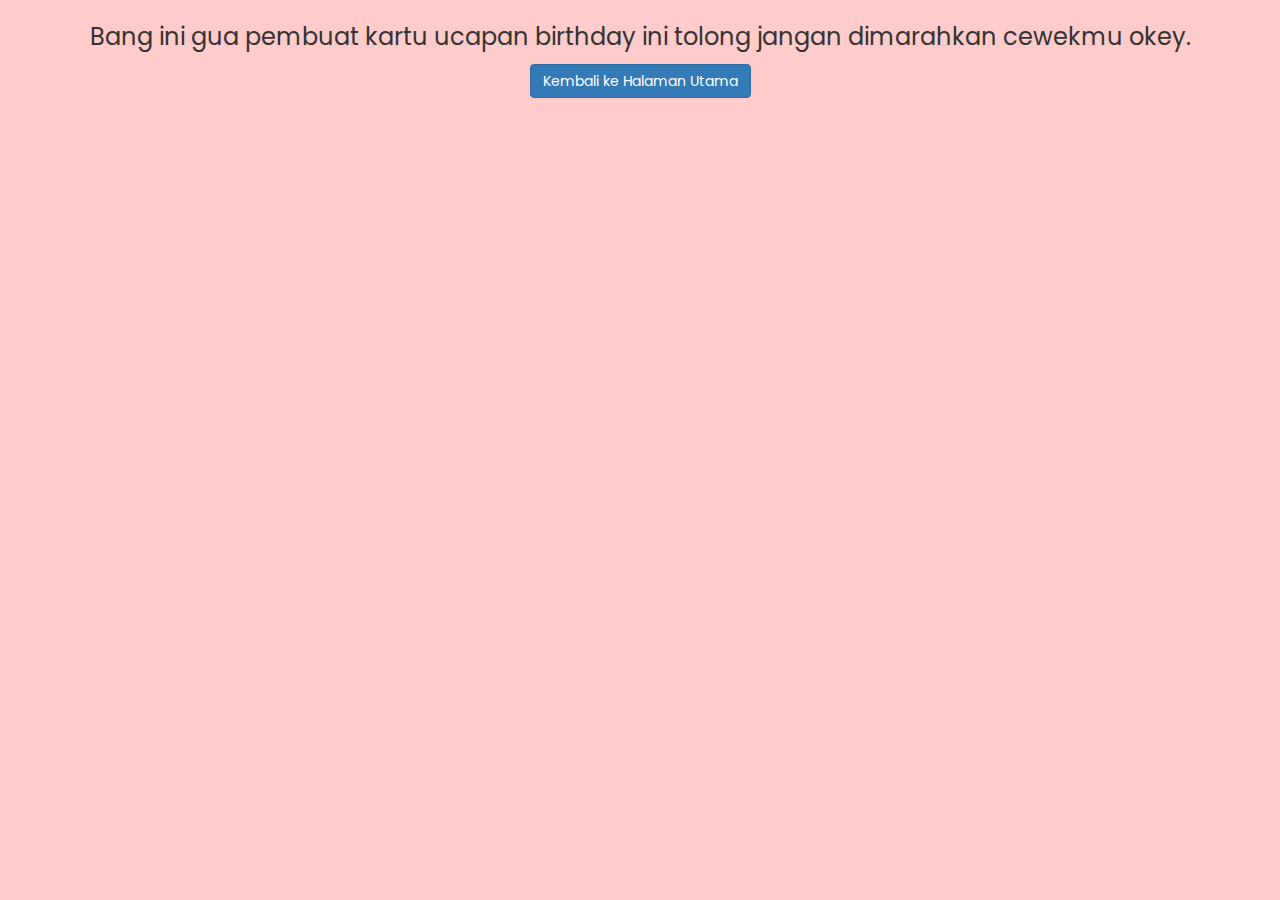
<file: text.html>
<!DOCTYPE html>
<html lang="en">

<head>
    <meta charset="UTF-8">
    <meta name="viewport" content="width=device-width, initial-scale=1.0">
    <link rel="shortcut icon" type="image/png" href="img/favicon.png" />
    <title>Happy Birthday!!! :)</title>
    <!-- Google Font -->
    <link rel="preconnect" href="https://fonts.googleapis.com">
    <link rel="preconnect" href="https://fonts.gstatic.com" crossorigin>
    <link rel="stylesheet" href="https://maxcdn.bootstrapcdn.com/bootstrap/3.4.1/css/bootstrap.min.css">

    <!-- jQuery library -->
    <script src="https://ajax.googleapis.com/ajax/libs/jquery/3.7.1/jquery.min.js"></script>

    <!-- Latest compiled JavaScript -->
    <script src="https://maxcdn.bootstrapcdn.com/bootstrap/3.4.1/js/bootstrap.min.js"></script>
    <link href="https://fonts.googleapis.com/css2?family=Poppins:wght@300;400&display=swap" rel="stylesheet">
    <!-- My Style -->
    <link rel="stylesheet" href="./style/main.css" />

</head>

<body>
    <p class="center-text">Bang ini gua pembuat kartu ucapan birthday ini tolong jangan dimarahkan cewekmu okey.</p>
    <div class="text-center">
        <a href="index.html" class="btn btn-primary">Kembali ke Halaman Utama</a>
    </div>
</body>


</html>
</file>
<file: style/main.css>
html {
    box-sizing: border-box;
}

body {
    font-family: 'Poppins', sans-serif;
    /* margin: 5;
  padding: 2%; */
    background-color: #FFCBCB;
}

.song {
    visibility: hidden;
}

.container {
    height: 100vh;
    margin: 0 auto;
    overflow: hidden;
    position: relative;
    text-align: center;
    visibility: hidden;
    width: 100vw;
}

.container>div {
    left: 0;
    position: absolute;
    right: 0;
    top: 20vh;
}

.form-container {
    max-width: 400px;
    margin: 50px auto;
    padding: 30px;
    background-color: #fff;
    border-radius: 8px;
    box-shadow: 0 4px 8px rgba(0, 0, 0, 0.1);
}

.step-container {
    display: none;
}

.step-container.active {
    display: block;
}

#verificationForm {
    text-align: center;
}

.one {
    font-size: 4.5rem;
}

.two {
    font-size: 1.2rem;
    font-weight: lighter;
}

.three {
    font-size: 3rem;
}

.four .text-box {
    border: 3px solid #aaa;
    border-radius: 5px;
    margin: 0 auto;
    padding: 10px;
    position: relative;
    width: 600px;
    display: flex;
    align-items: center;
    justify-content: center;
}

.text-box p {
    margin: 0;
    text-align: left;
}

.text-box span {
    visibility: hidden;
}

.text-box .fake-btn {
    background-color: rgb(21, 161, 237);
    border-radius: 3px;
    bottom: -50px;
    color: #fff;
    padding: .5rem 1rem;
    position: absolute;
    right: 5px;
}

.gif-left,
.gif-right {
    position: absolute;
    width: 130px;
    /* Adjust size as needed */
    height: 130px;
    /* Adjust size as needed */
    z-index: 10;
}

.gif-left {
    left: -120px;
    /* Adjust to place the GIF on the left */
}

.gif-right {
    right: -120px;
    /* Adjust to place the GIF on the right */
}

.text-box img {
    max-width: 100%;
    /* Ensure the images scale correctly */
}

.five p {
    font-size: 2rem;
    left: 0;
    position: absolute;
    right: 0;
}

.idea-3 strong {
    border-radius: 3px;
    display: inline-block;
    padding: 3px 5px;
}

.five .idea-5 {
    font-size: 4rem;
}

.idea-5 span,
.idea-6 span,
.wish-hbd span {
    display: inline-block;
}

.idea-6 span {
    font-size: 15rem;
}

.six {
    position: relative;
    top: 10vh;
    z-index: 1;
}

.six img {
    display: inline-block;
    height: 350px;
    max-width: 100%;
    /* height: auto; */
}

.six .hat {
    left: 41.5%;
    position: absolute;
    /* transform: scale(0.1); */
    top: -35%;
    width: 80px;
}

.baloons img {
    display: inline-block;
    position: absolute;
}

.baloons img:nth-child(even) {
    left: -10%;
}

.baloons img:nth-child(odd) {
    right: -10%;
}

.baloons img:nth-child(3n + 0) {
    left: 30%;
}

.seven,
.eight {
    height: 100vh;
    position: fixed;
    top: 0;
    width: 100vw;
}

.eight svg {
    left: 0;
    position: absolute;
    top: 0;
    visibility: hidden;
    width: 25px;
    z-index: -1;
}

.eight svg:nth-child(1) {
    fill: #bd6ecf;
    left: 5vw;
    top: 7vh;
}

.eight svg:nth-child(2) {
    fill: #7dd175;
    left: 35vw;
    top: 23vh;
}

.eight svg:nth-child(3) {
    fill: #349d8b;
    left: 23vw;
    top: 33vh;
}

.eight svg:nth-child(4) {
    fill: #347a9d;
    left: 57vw;
    top: 43vh;
}

.eight svg:nth-child(5) {
    fill: #c66053;
    left: 7vw;
    top: 68vh;
}

.eight svg:nth-child(6) {
    fill: #bfaa40;
    left: 77vw;
    top: 42vh;
}

.eight svg:nth-child(7) {
    fill: #e3bae8;
    left: 83vw;
    top: 68vh;
}

.eight svg:nth-child(8) {
    fill: #8762cb;
    left: 37vw;
    top: 86vh;
}

.eight svg:nth-child(9) {
    fill: #9a90da;
    left: 87vw;
    top: 94vh;
}

.wish-hbd {
    font-size: 3em;
    margin: 0;
    text-transform: uppercase;
}

.wish h5 {
    font-size: 2rem;
    font-weight: lighter;
    margin: 10px 0 0;
}

.nine p {
    font-size: 2rem;
    font-weight: lighter;
}

#replay {
    cursor: pointer;
    z-index: 3;
}

.footer-center {
    text-align: center;
    margin-top: 20px;
}

.center-text {
    text-align: center;
    margin-top: 20px;
    font-size: 24px;
}


/* Media Queries */

@media screen and (max-height: 1000px) {
    .six .hat {
        left: 40%;
    }
}

@media screen and (max-height: 800px) {
    .six .hat {
        left: 37%;
    }
}

@media screen and (max-height: 700px) {
    .six .hat {
        left: 32%;
    }
}

@media screen and (max-height: 850px) and (max-width: 450px) {
    .six .hat {
        left: 32%;
    }
    .gif-left .gif-right {
        width: 80px;
        /* Larger size for smaller screens */
        height: 80px;
        /* Larger size for smaller screens */
        left: 50%;
        /* Center the left GIF */
        right: 50%;
        /* Center the right GIF */
        transform: translateX(-50%);
        /* Properly align them in the center */
    }
    .gif-left {
        top: 170px;
        /* Place the left GIF at the top */
    }
    .gif-right {
        bottom: 170px;
        /* Place the right GIF at the bottom */
    }
}

@media screen and (max-width: 500px) {
    .container {
        width: 100%;
    }
    .four .text-box {
        width: 90%;
    }
    .text-box .fake-btn {
        bottom: -38px;
        right: 5px;
    }
    .gif-left,
    .gif-right {
        width: 100px;
        /* Larger size for smaller screens */
        height: 100px;
        /* Larger size for smaller screens */
        left: 50%;
        /* Center the left GIF */
        right: 50%;
        /* Center the right GIF */
        transform: translateX(-50%);
        /* Properly align them in the center */
    }
    .gif-left {
        top: -100px;
        /* Place the left GIF at the top */
    }
    .gif-right {
        bottom: -100px;
        /* Place the right GIF at the bottom */
    }
    .idea-5 span {
        display: block;
    }
    .idea-6 span {
        font-size: 10rem;
    }
    .six .hat {
        /* top: -20px; */
        width: 50px;
    }
    .wish-hbd {
        font-size: 2.2em;
    }
    .wish h5 {
        font-size: 1.4rem;
    }
    .nine p {
        font-size: 1.5rem;
        font-weight: lighter;
    }
}
</file>
